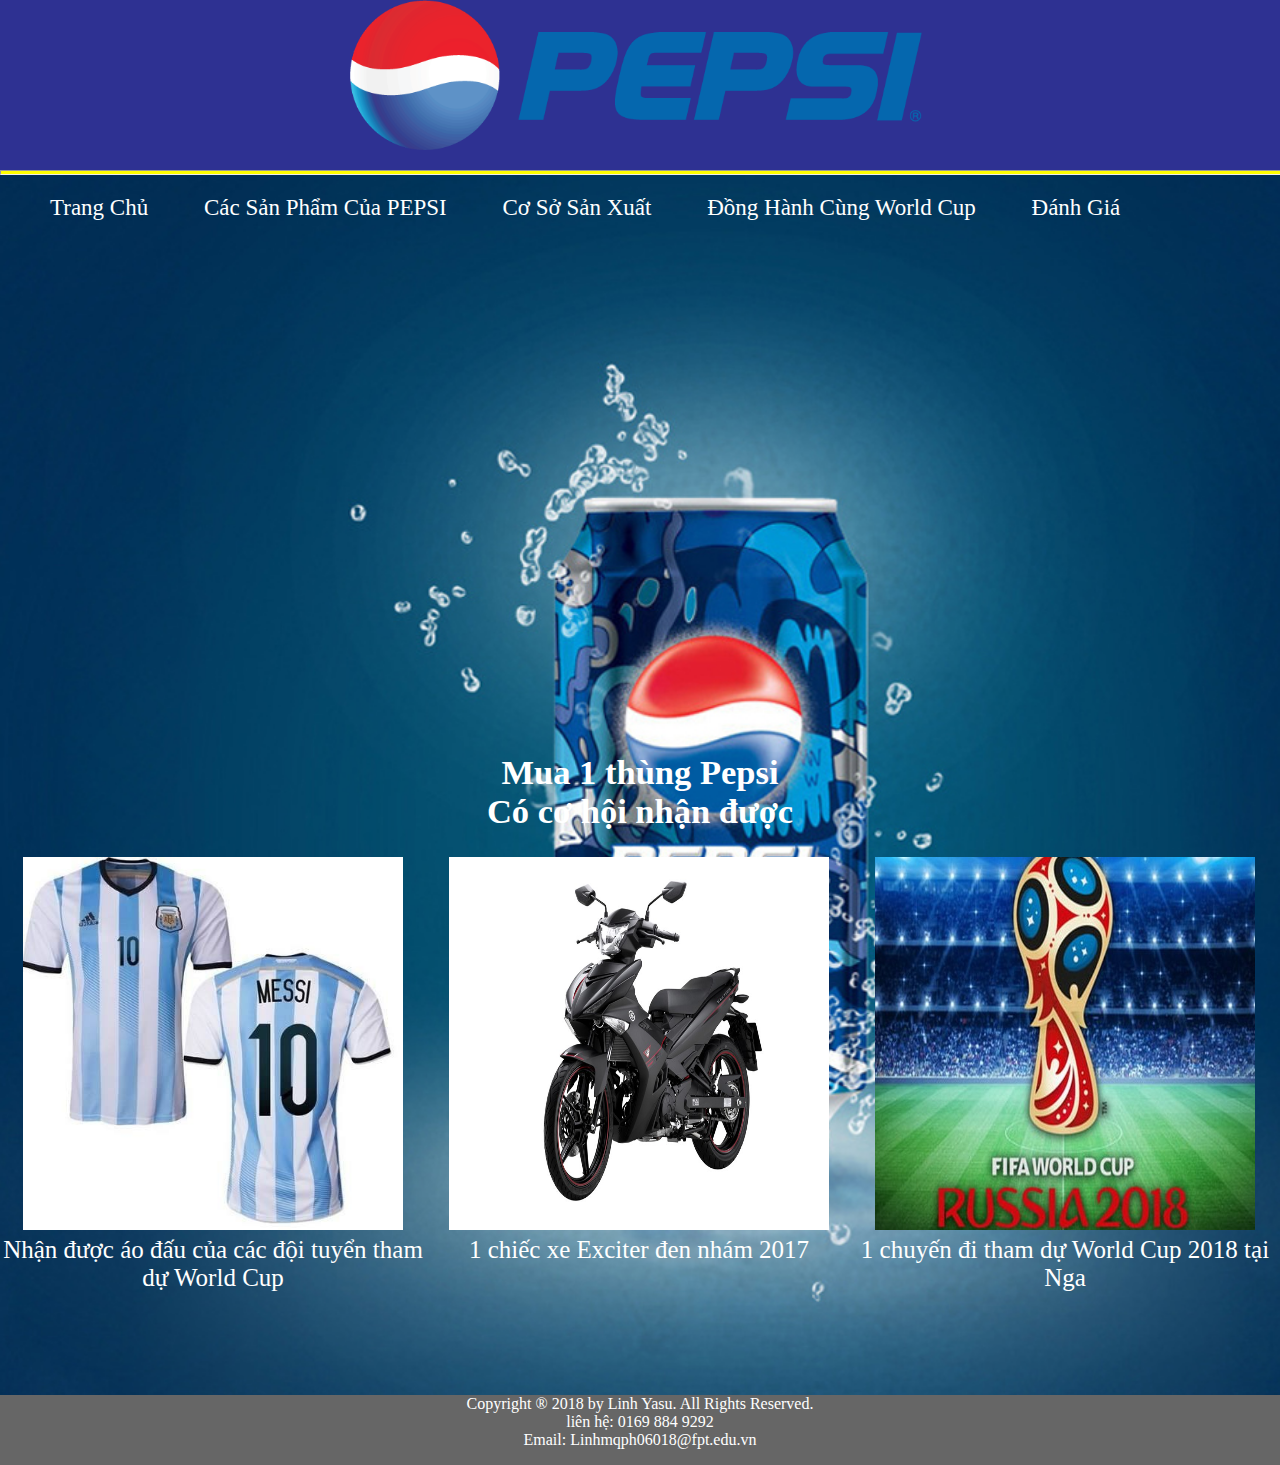
<file: dh.html>
<!DOCTYPE html>
<html>
<head>
	<title></title>
	<link rel="stylesheet" href="styledh.css">
</head>
<body>

	<div id="header">
		<img src="1.png" alt="">

	</div>
	<hr>
	<div id="menu" >
		<a href="index.html">Trang Chủ</a>
			<a href="sanpham.html">Các Sản Phẩm Của PEPSI</a>
			<a href="">Cơ Sở Sản Xuất</a>
			<a href="dh.html">Đồng Hành Cùng World Cup</a>
			<a href="">Đánh Giá</a>
		<iframe width="854" height="480" src="https://www.youtube.com/embed/6ErVNAb9pPc" frameborder="0" allow="autoplay; encrypted-media" allowfullscreen></iframe>
		<br>
		<br>
		<h2>Mua 1 thùng Pepsi<br>
			Có cơ hội nhận được
		</h2>
		<br>
		<div id="thuong">
			

			<div id="trai">
				<img src="dau1.jpg" width="380px" height="373px">
				<br>
				<p> Nhận được áo đấu của các đội tuyển tham dự World Cup</p>
			</div>
			<div id="giua">
				<img src="xe.jpg" width="380px" height="373px">
				<br>
				<p>1 chiếc xe Exciter đen nhám 2017</p>

			</div>
			<div id="phai">
				<img src="cc.jpg" width="380px" height="373px">
				<br>
				<p>1 chuyến đi tham dự World Cup 2018 tại Nga</p>
			</div>
		</div>

	</div>
	<div id="footer">
		Copyright ® 2018 by Linh Yasu. All Rights Reserved.
		<br>
		liên hệ: 0169 884 9292
		<br>
		Email: Linhmqph06018@fpt.edu.vn
		
	</div>


</body>
</html>
</file>
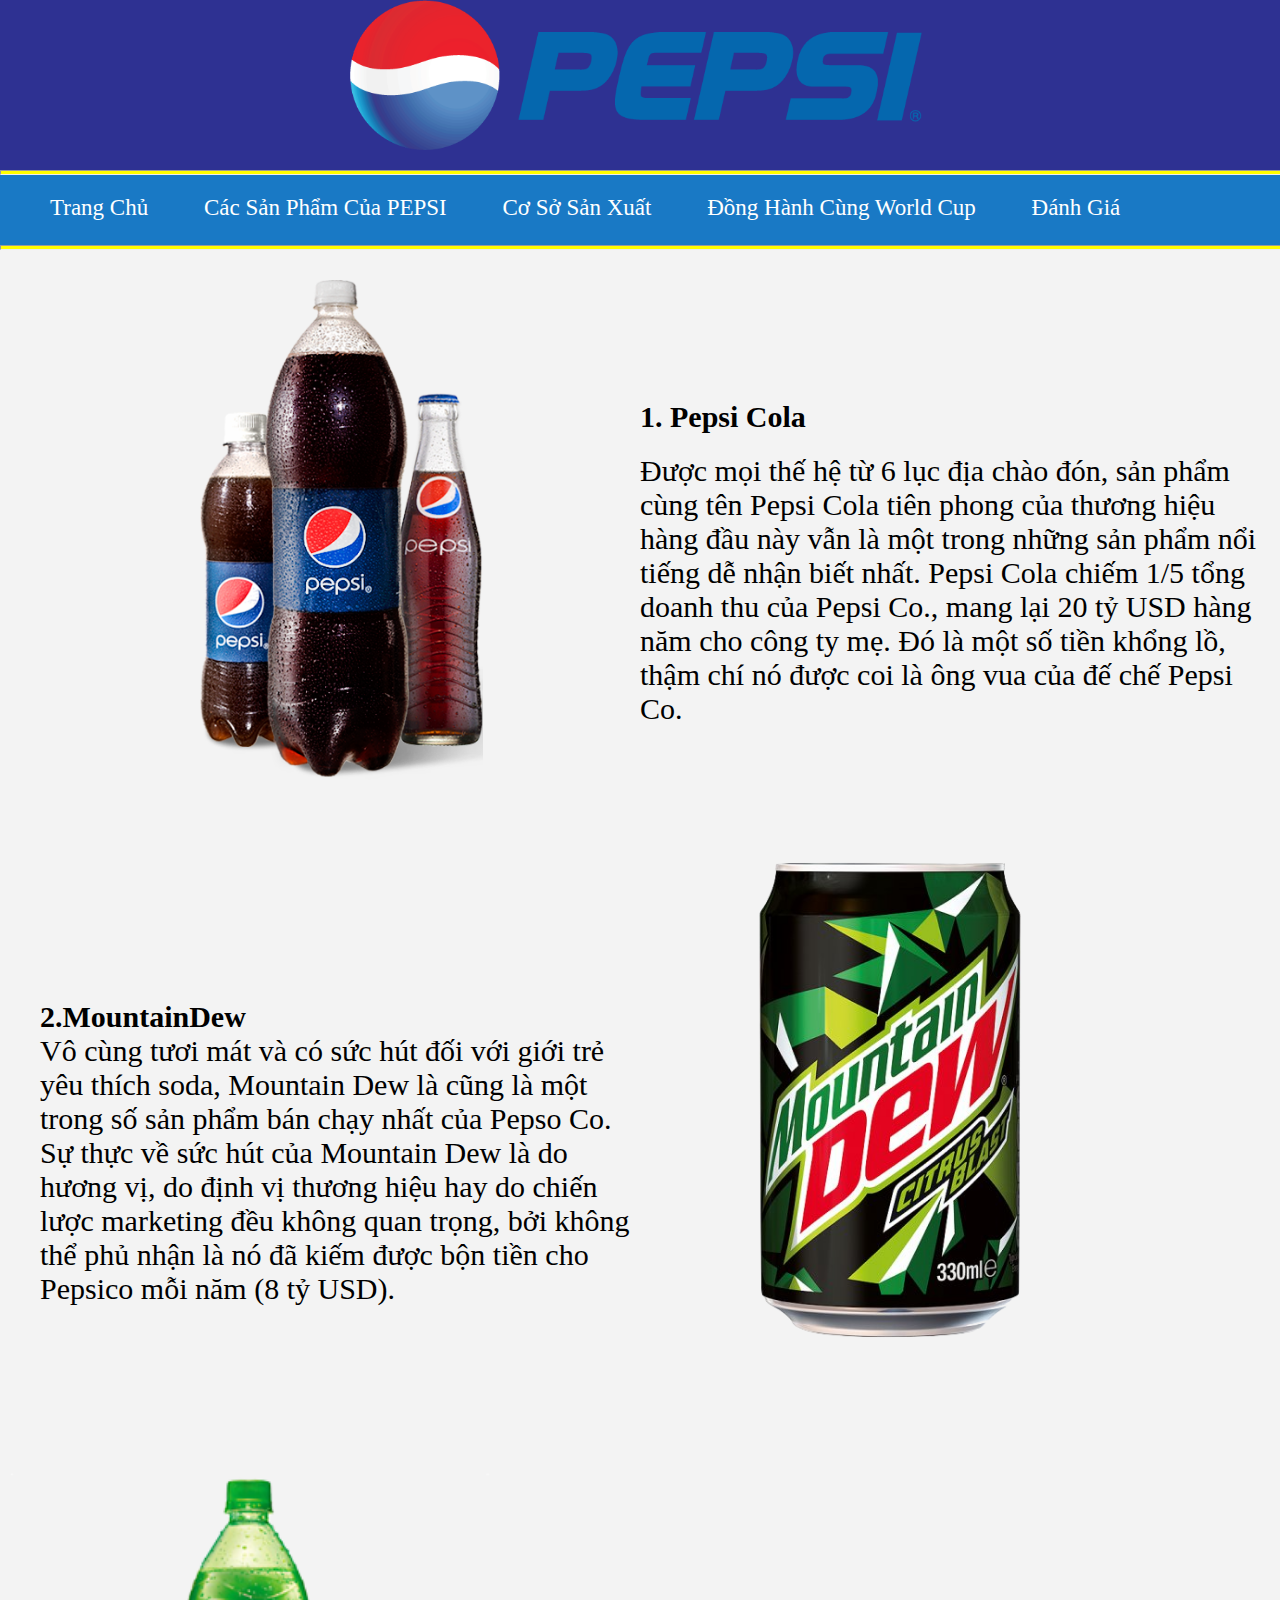
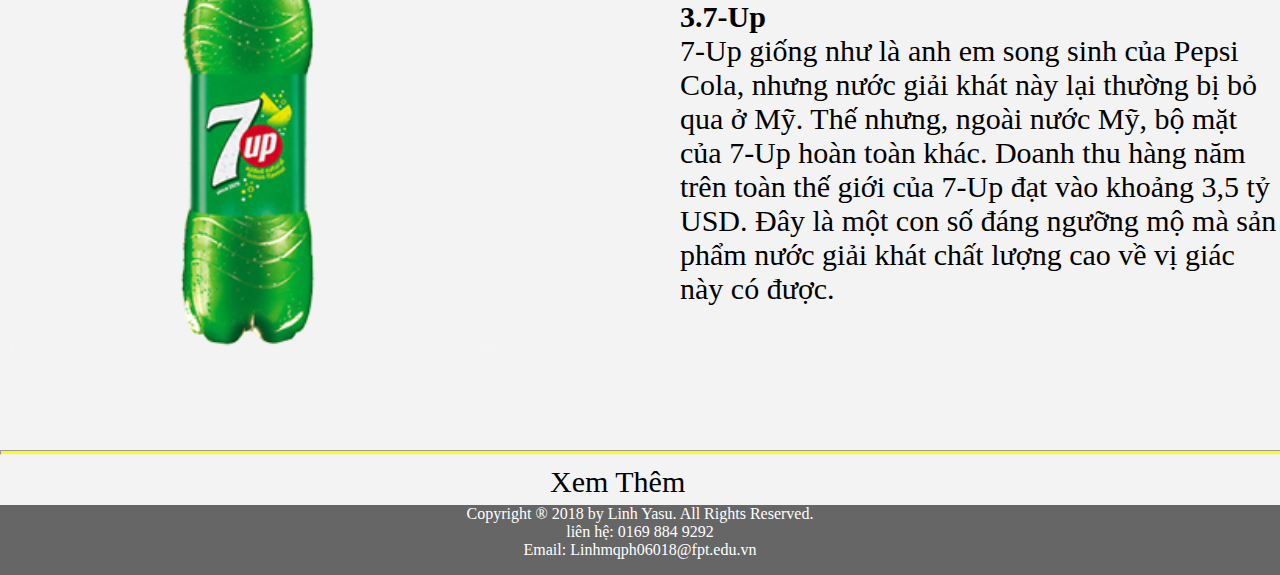
<file: sanpham.html>
<!DOCTYPE html>
<html>
<head>
	<title></title>
	<link rel="stylesheet" href="stylesp.css">
</head>
<body>
	<div id="tong">
		

		<div id="header">
			<img src="1.png" alt="">
			
		</div>
		<hr>
		<div id="menu"  >
			<a href="index.html">Trang Chủ</a>
			<a href="sanpham.html">Các Sản Phẩm Của PEPSI</a>
			<a href="">Cơ Sở Sản Xuất</a>
			<a href="dh.html">Đồng Hành Cùng World Cup</a>
			<a href="">Đánh Giá</a>
		</div>
		<hr>
		<div id="main">

			<div id="trai">
				<img src="sp/1.png"  height="500px">
			</div>
			<div id="textcoca">
				<h3>1. Pepsi Cola</h3>
				<p>Được mọi thế hệ từ 6 lục địa chào đón, sản phẩm cùng tên Pepsi Cola tiên phong của thương hiệu hàng đầu này vẫn là một trong những sản phẩm nổi tiếng dễ nhận biết nhất.

				Pepsi Cola chiếm 1/5 tổng doanh thu của Pepsi Co., mang lại 20 tỷ USD hàng năm cho công ty mẹ. Đó là một số tiền khổng lồ, thậm chí nó được coi là ông vua của đế chế Pepsi Co.</p>
				
			</div>
			<div id="textMountainDew">
				<h3>2.MountainDew</h3>
				<p>Vô cùng tươi mát và có sức hút đối với giới trẻ yêu thích soda, Mountain Dew là cũng là một trong số sản phẩm bán chạy nhất của Pepso Co.

				Sự thực về sức hút của  Mountain Dew là do hương vị, do định vị thương hiệu hay do chiến lược marketing đều không quan trọng, bởi không thể phủ nhận là nó đã kiếm được bộn tiền cho Pepsico mỗi năm (8 tỷ USD).</p>
				</div>
				<div id="MountainDew">
					<img src="sp/2.png" height="500px">	
				</div>
				<div id="up">
					<img src="sp/3.png" height="500px">
				</div>
				<div id="textup">
					<h3>3.7-Up</h3>
					<p>7-Up giống như là anh em song sinh của Pepsi Cola, nhưng nước giải khát này lại thường bị bỏ qua ở Mỹ. Thế nhưng, ngoài nước Mỹ, bộ mặt của 7-Up hoàn toàn khác. Doanh thu hàng năm trên toàn thế giới của 7-Up đạt vào khoảng 3,5 tỷ USD. Đây là một con số đáng ngưỡng mộ mà sản phẩm nước giải khát chất lượng cao về vị giác này có được.</p>
					
				</div>
				<hr>
				<div id="xemthem">
				<a href="">Xem Thêm</a>	
				</div>



			</div>
			<div id="footer">
					Copyright ® 2018 by Linh Yasu. All Rights Reserved.
					<br>
					liên hệ: 0169 884 9292
					<br>
					Email: Linhmqph06018@fpt.edu.vn
					
				</div>



		</div>

	</body>
	</html>
</file>
<file: styledh.css>
*{
	padding:0px;
	margin: auto;
}
#tong{
	margin: auto;
}
#header{
	width: 1280px;
	height: 170px;
	background: #2E3192;

}
#header img{
	height: 150px;	
	margin-left:350px;
}
hr{
	background: yellow;
	width: 1280px;
	height: 3px;
}
#menu{
	padding-top: 20px;
	width: 1280px;
	background: #f3f3f3;
	font-size: 23px;
	height: 50px;
}
a{
	color: white;
	text-decoration: none;
	margin-left: 50px;
}
#menu{
	background-image: url(bkk.jpg);
	background-size: cover;
	background-position: center center;
	background-repeat: no-repeat;
	margin: auto;
	width: 1280px;
	height: 1200px;
}
#menu iframe{
	margin-left: 230px;
	margin-top: 20px;
	width: 800px;
}
h2{
	text-align: center;
	color: white;
}
#trai{
	width: 426px;
	float: left;

}
#giua{
	width: 426px;
	float: left;
}
#phai{
	width: 426px;
	float: left;
}
#thuong img{
	margin-left: 23px;
}
#thuong p{
	color: white;
	text-align: center;
	font-size: 25px;
}
#footer{
	width: 1280px;
	background: #666666;
	height: 70px;
	text-align: center;
	color: white;
}
a:hover{
	color: yellow;
}
a:active{
	color: blue;
}
</file>
<file: stylesp.css>
*{
	padding:0px;
	margin: auto;
}
#tong{
	margin: auto;
}
#header{
	width: 1280px;
	height: 170px;
	background: #2E3192;

}
#header img{
	height: 150px;	
	margin-left:350px;
}
hr{
	background: yellow;
	width: 1280px;
	height: 3px;
}
#menu{
	padding-top: 20px;
	width: 1280px;
	background: #1979C5;
	font-size: 23px;
	height: 50px;
}
a{
	color: white;
	text-decoration: none;
	margin-left: 50px;
}
#main{
	width: 1280px;
}
#trai{
	width: 640px;
	margin-left: 0px;
	background: #f3f3f3;
	height: 600px;
	float: left;
}
#trai img{
	padding-top: 30px;
	padding-left: 200px;
}
#textcoca{
	width: 640px;
	margin-left: 0px;
	background: #f3f3f3;
	height: 600px;
	float: left;
	
	
}
#textcoca p{
	padding-top: 20px;
	font-size: 30px;
}
h3{
	padding-top: 150px;
	font-size: 30px;
}
#MountainDew{
	width: 640px;
	margin-right: 0px;
	background: #f3f3f3;
	height: 600px;
	float: left;
}
#textMountainDew{
	width: 600px;
	float: left;
	font-size: 30px;
	height: 600px;
	background: #f3f3f3;
	padding-left: 40px;
}
#up{
	width: 640px;
	margin-left: 0px;
	background: #f3f3f3;
	height: 600px;
	float: left;

}
#textup{
	width: 600px;
	float: left;
	font-size: 30px;
	height: 600px;
	background: #f3f3f3;
	padding-left: 40px;
	}
	#xemthem a{
		padding-left: 500px;
		font-size: 30px;
		color: black;
	}
	#xemthem{
		width: 1280px;
		background: #f3f3f3;
		height: 40px;
		padding-top: 10px;
	}
	#footer{
	width: 1280px;
	background: #666666;
	height: 70px;
	text-align: center;
	color: white;
}
a:hover{
	color: yellow;
}
a:active{
	color: blue;
}
</file>
